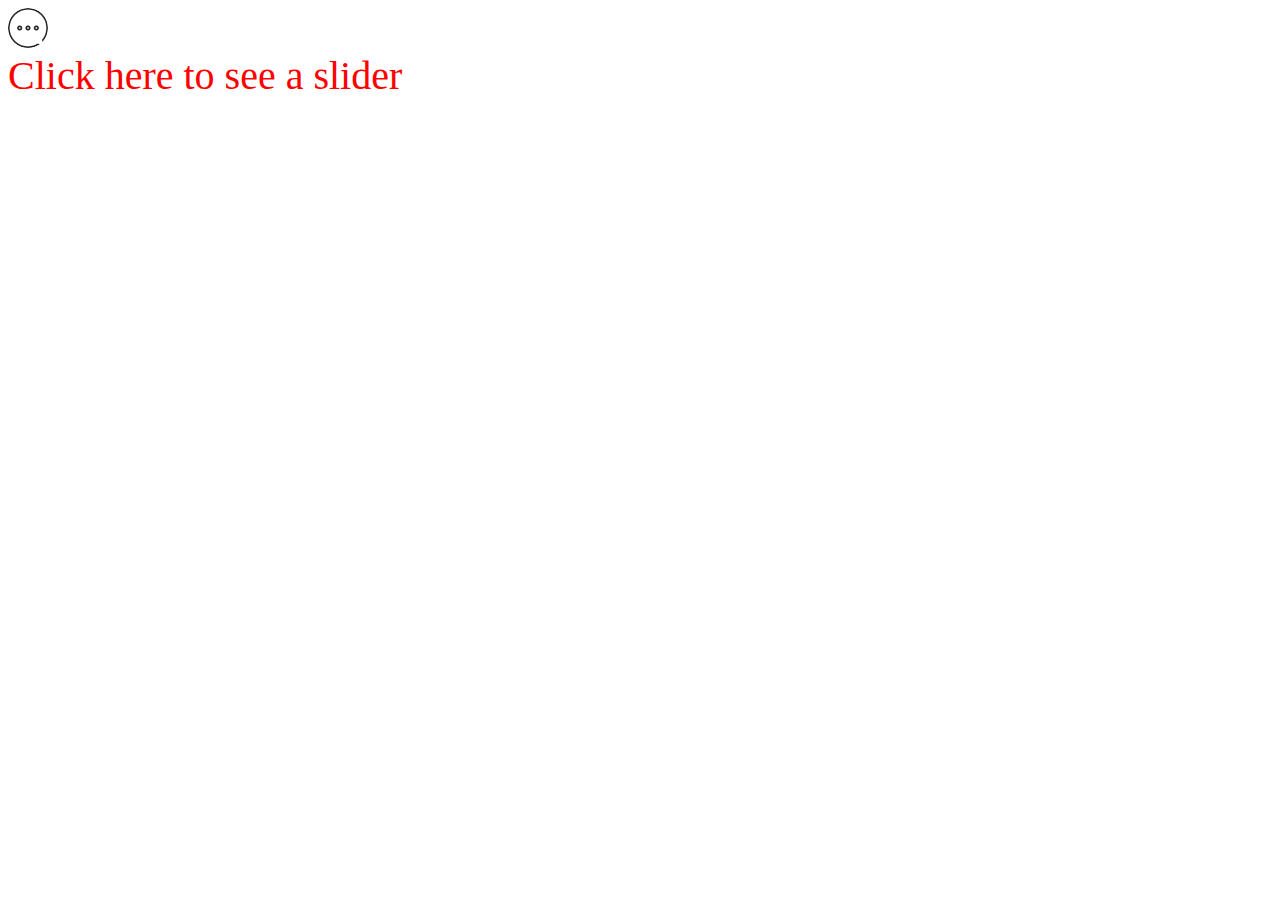
<file: index.html>
<!DOCTYPE html>
<html lang="en">
<head>
    <meta charset="UTF-8">
    <meta name="viewport" content="width=device-width, initial-scale=1.0">
    <meta http-equiv="X-UA-Compatible" content="ie=edge">
    <title>Advance_html</title>
    <link rel="stylesheet" href="./index.css">
</head>
<body>
           <img src="./images/chat black1.png" class="icon" id="change"
            onmouseover="abc('./images/chat white2.png')" onmouseout="out('./images/chat black1.png')" alt="">
    <br>
    
    <a href="slider.html" style="text-decoration: none; color: red; font-size: 40px;">Click here to see a slider</a>

    

    <script src="./index.js"> </script> 
</body>
</html>
</file>
<file: index.css>
.icon
{
    width: 40px;
    height: 40px;
    border-radius: 100%;
}
.img_black
{
    width: 35px;
    height: 35px;
    transform: translate(1px,2px);
}
.newclass
{
    width: 60px;
    height: 60px;
    background-color: red;
}
/*Making slider*/

.slider
{
    width: 100%;
    height: 100%;
    border: 2px solid red;
}

.image
{
    width: 100%;
    height:600px;
    display: none;
}
.next
{
    position: absolute;
    top: 40%;
    left: 92%;
    width: 50px;
    height: 50px;
    border-radius: 100%;
    border-style: none;
    visibility: hidden;
}
.next:hover
{
    border: 1px solid coral;
    color: coral;

}
.prev
{
    position: absolute;
    left: 5%;
    top: 40%;
    width: 50px;
    height: 50px;
    border-radius: 100%;
    border-style: none;
    visibility: hidden;
}
.prev:hover
{
   border: 1px solid coral;
    color: coral;
}
.slider:hover .next
{
    visibility: visible;
}
.slider:hover .prev
{
    visibility: visible;
}

.menu
{
    position: fixed;
}
.logo
{
    position: relative;
    top: 20px;
    left: 50px;
}
.me{
    list-style: none;
    float: left;
    transform: translate(300px,20px);
    margin-left:10px ;
}
.home_text 
{
    text-decoration: none;
    align-self: stretch;
    color: #333;
    font-size: 14px;
    font-weight: 600;
    padding: 0 25px;
    text-transform: uppercase;
}
.home_text:hover
{
    color: #ce7852;
}
.books_text
{
    text-decoration: none;
    align-self: stretch;
    color: #333;
    font-size: 14px;
    font-weight: 600;
    padding: 0 25px;
    text-transform: uppercase;   
}
.books_text:hover
{
    color: #ce7852;
}
.notes_text
{
    text-decoration: none;
    align-self: stretch;
    color: #333;
    font-size: 14px;
    font-weight: 600;
    padding: 0 25px;
    text-transform: uppercase;   
}
.notes_text:hover
{
    color: #ce7852;
}
.sell_text
{
    text-decoration: none;
    align-self: stretch;
    color: #333;
    font-size: 14px;
    font-weight: 600;
    padding: 0 25px;
    text-transform: uppercase;   
}
.sell_text:hover
{
    color: #ce7852;
}
.about_text
{
    text-decoration: none;
    align-self: stretch;
    color: #333;
    font-size: 14px;
    font-weight: 600;
    padding: 0 25px;
    text-transform: uppercase;   
}
.about_text:hover
{
    color: #ce7852;
}

/*--------------Heading _slider----------------*/
.heading_slider
{
    transform: translate(100px,140px);
}
.heading1
{
    color: #3c3c3c;
    font-size: 68px;
    font-family: poppins;
    font-weight: 700;
    line-height: 1.2;
     margin:0px ;
}
.heading2
{
    color: #ce7852;
    font-size: 68px;
    font-family: poppins;
    font-weight: 700;
    line-height: 1.2;
}

/*---------------End---------------------*/
.icon_search
{
    float: left;
    list-style: none;
    transform: translate(1200px,-310px);
    margin: 20px;
}
</file>
